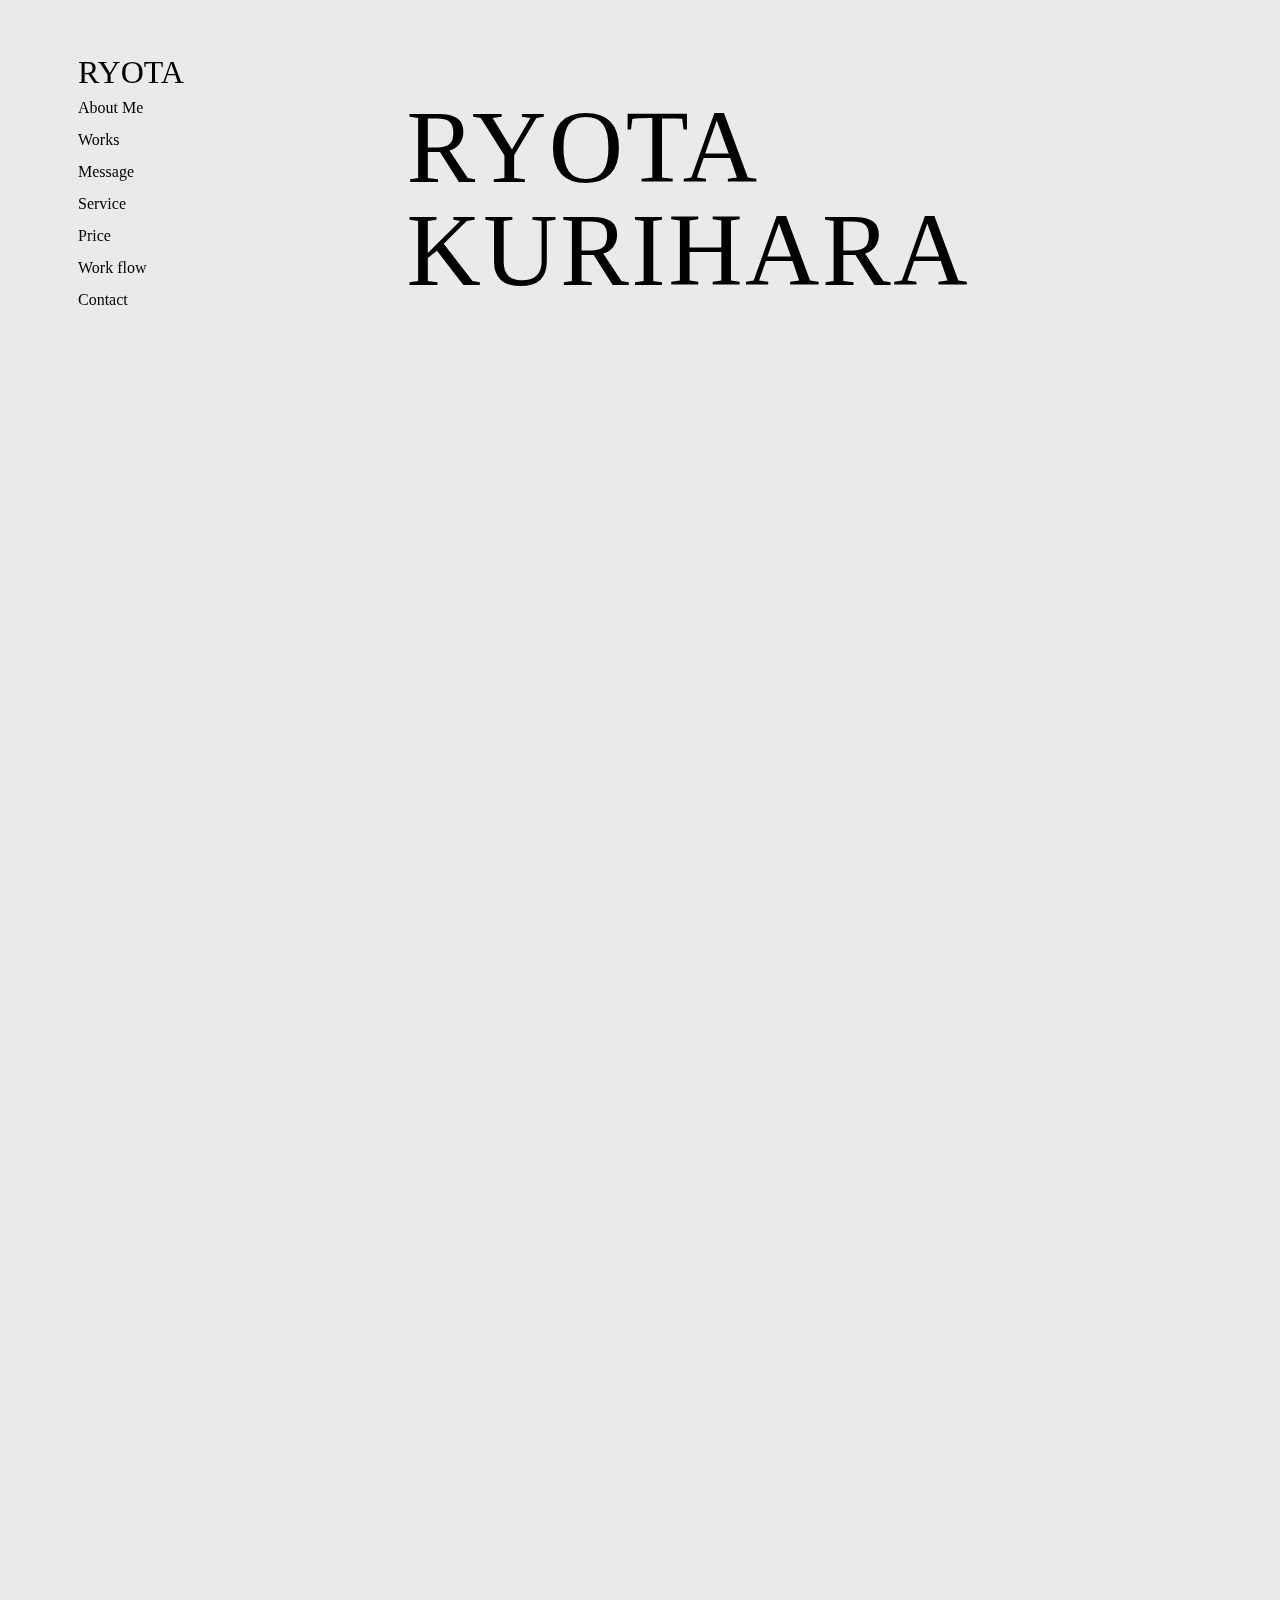
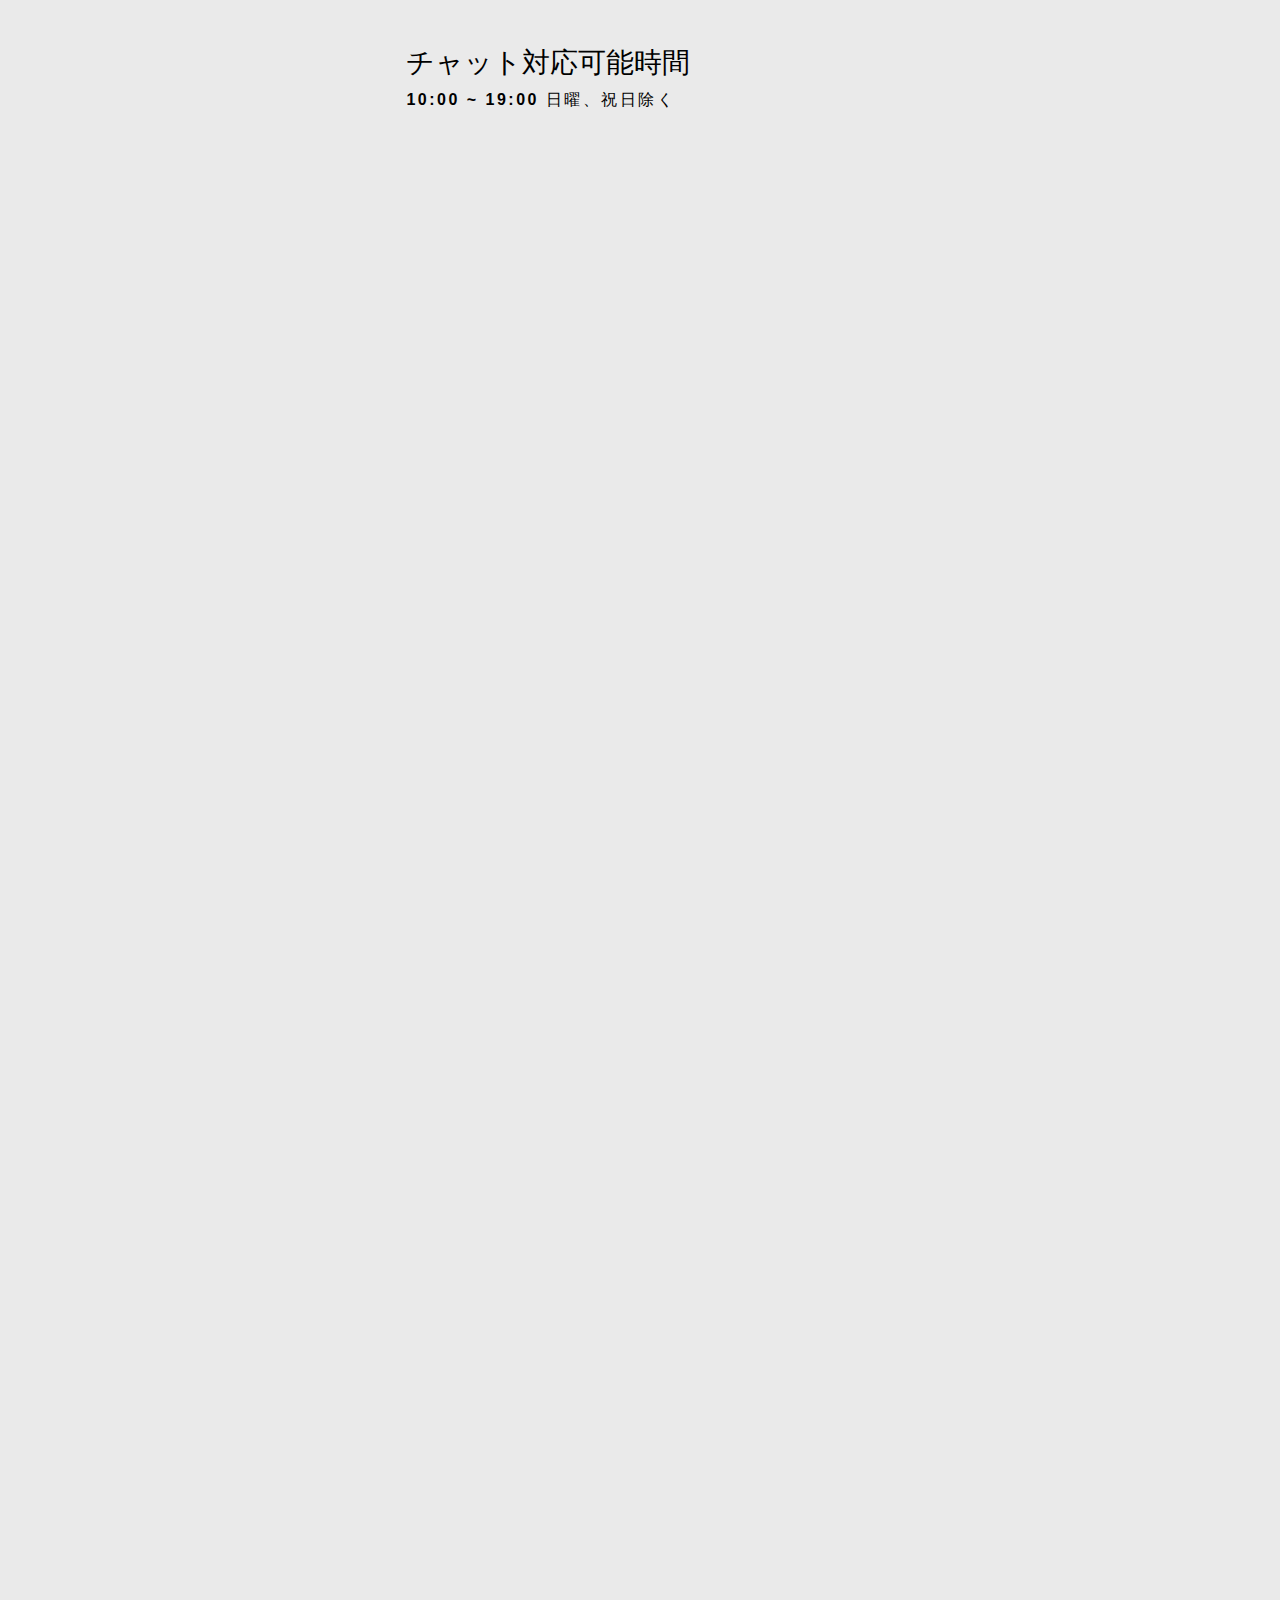
<file: index.html>
<!doctype html>
<html lang="ja">
  <head>
    <!-- Required meta tags -->
    <meta charset="utf-8">
    <meta name="viewport" content="width=device-width, initial-scale=1, shrink-to-fit=no">
    <meta name="description" content="説明">
    <link rel="stylesheet" href="./css/reset.css">
    <link rel="stylesheet" href="https://cdn.jsdelivr.net/npm/bootstrap@4.6.2/dist/css/bootstrap.min.css" integrity="sha384-xOolHFLEh07PJGoPkLv1IbcEPTNtaed2xpHsD9ESMhqIYd0nLMwNLD69Npy4HI+N" crossorigin="anonymous">
    <link rel="stylesheet" href="./css/style.css">
    <link rel="stylesheet" href="./css/animation.css">
    <!-- favicon -->
    <link rel="icon" href="./favicon.ico">
    <title>安心をお届けする栗原亮太のホームページ制作オフィシャルサイト</title>
  </head>
  <body>


    <div class="content-wrapper">

      <!-- -----------------
      スマホヘッダーボタン
      ------------------- -->
      <button type="button" class="menu-btn">
        <span class="btn-line"></span>
        <span class="btn-line2"></span>
        <span class="btn-line3"></span>
      </button>

      <!-- -------------------
      header
      ------------------- -->
    <div class="content-left">
    <header>
      <div class="container">

        <!-- スマホ版ナビゲーション -->
        <div class="mobile-nav">
      <h1 class="header-title"><a class="nav-mobile-color menu-list" href="#home">RYOTA</a></h1>
      <nav>
        <ul class="header-nav">
          <li class="nav-item"><a class="nav-mobile-color menu-list" href="#about">About Me</a></li>
          <li class="nav-item"><a class="nav-mobile-color menu-list" href="#works">Works</a></li>
          <li class="nav-item"><a class="nav-mobile-color menu-list" href="#message">Message</a></li>
          <li class="nav-item"><a class="nav-mobile-color menu-list" href="#service">Service</a></li>
          <li class="nav-item"><a class="nav-mobile-color menu-list" href="#price">Price</a></li>
          <li class="nav-item"><a class="nav-mobile-color menu-list" href="#work-flow">Work flow</a></li>
          <li class="nav-item"><a class="nav-mobile-color menu-list" href="#contact">Contact</a></li>
          </ul>
      </nav>      
      <div class="nav-flex-wrapper">
      <div class="nav-left">
        <p><a class="mobile-nav-color" href="https://twitter.com/ryotaWeb420">Twitter</a></p>
      </div>
      <div class="nav-right">
        <img class="nav-img" src="./img/profile.JPG" alt="プロフィール画像">
      </div>
      </div>
      </div>

      <!-- PC版ナビゲーション -->
      <div class="pc-nav">
      <h1 class="header-title"><a href="#home">RYOTA</a></h1>
      <nav class="pc-nav">
        <ul class="header-nav">
          <li class="nav-item"><a href="#about">About Me</a></li>
          <li class="nav-item"><a href="#works">Works</a></li>
          <li class="nav-item"><a href="#message">Message</a></li>
          <li class="nav-item"><a href="#service">Service</a></li>
          <li class="nav-item"><a href="#price">Price</a></li>
          <li class="nav-item"><a href="#work-flow">Work flow</a></li>
          <li class="nav-item"><a href="#contact">Contact</a></li>
          </ul>
      </nav>
      </div>

    </div>
    </header>
  </div>

<!-- --------------------
      top
--------------------- -->
    <div class="content-right">

    <section id="home" class="top section"> 
      <div class="container">
        <p class="top-title effect-top">RYOTA<br>KURIHARA</p>
        <h4 class="top-subtitle effect-top-subtitle">WEBSITE CREATOR / CODING</h4>
        <p class="top-detail effect-btm-top">栗原 亮太 (くりはら りょうた)</p>
        <p class="top-detail effect-btm-top">オフィシャルサイト</p>
      </div>
      </section>

      <!-- --------------------
      about
--------------------- -->
      <section id="about" class="about section">
        <div class="container">
          <h2 class="section-title effect-left">About Me</h2>
          <div class="effect-left">
          <p class="about-skill">HTML/CSS/Bootstrap/Webサイトコーダー - 栗原 亮太</p>
          <div class="message-wrapper">
            <p class="profile-message">
              1998年大阪生まれ。通信制大学 - サイバー大学IT総合学部在学中。2000年に正常な血液が作れなくなる病気になり、母の骨髄を移植⇒学生時代に5回の気胸⇒2018年に気胸の後遺症で二酸化炭素の排出不全になり気管切開。呼吸器を付けベッド生活になる。絶望で無気力になっていた時YouTubeで、在宅ワーク可能なWeb制作のことを知りウェブ業界へ。現在はリハビリをして50m歩けるようにもなり、肺を鍛えながらフリーランスとして活動中。
            </p>
          </div>
          <img class="profile-img" src="./img/profile.JPG" alt="プロフィール画像">
        </div>
        </div>
      </section>

<!-- --- --------------------
      works
--------------------- -->
      <section id="works" class="works section">
        <div class="container">
          <h2 class="section-title effect-left">Works</h2>
          <div class="work-wrapper effect-left">
            <div class="work-item"><a href="https://shian420.github.io/first_site/" target="_blank">
              <img src="./img/work1.png" alt="制作作品">
              <p>デイトラのサンプルサイトです。初作品です。</p>
            </a>
            </div>
            <div class="work-item"><a href="https://shian420.github.io/Second_site/" target="_blank">
              <img src="./img/work2.png" alt="制作作品">
              <p>Bootstrapを使用した紹介サイトです。2つ目の作品です。</p>
            </a>
            </div>
          </div>
        </div>
      </section>

      <!-- --- --------------------
      message
--------------------- -->
      <section id="message" class="message section">
        <div class="container">
          <h2 class="section-title effect-left">Message</h2>
          <div class="message-wrapper effect-left">
            <p class="client-message">
              私は、個人のクライアント様から中小企業様を中心に、LP、ホームページのコーディングを行っております。質問などの対応ですが、私は治療で声が出せないため、電話対応、直接会っての対応ができません。そのため、Twitterのダイレクトメッセージ、LINEでの対応となります。予めご了承ください。対応時間は10時から19時までとさせて頂いております。<br><br>ご不便をおかけする分、私はクライアント様の「サイトを作りたいけどイメージが湧かない...」「希望通り作ってくれてるか心配...「できるだけ早くサイトが欲しい」「完成後、1人で管理運用できるか不安...」といった様々な悩みや不安を解消いたします。<br><br>そのために「丁寧なヒアリング」「１日ごとの進捗報告」「完成後１か月のアフターフォロー」「サーバーの管理保守」を迅速に行っております。<br><br>これらのサービスにより、クライアント様には「希望のサイトを持てる」「進行状況がすぐにわかり不安がなくなる」「素早く確実な対応と納品をお約束」「支払いメール対応や面倒な管理が必要ないので時間を作れる」といった価値をご提供いたします。さらにアフターフォローでは運用マニュアルもお渡しします。１ヶ月のアフターフォロー終了後も、初心者でも簡単に運用が出来て、困った時の対処も楽になるよう作りました。<br><br>「クライアント様と意見を交換し合い、信頼関係を築き上げながら安心して頂くサイト作り」を目指し、落ち着いた丁寧な対応で、クライアント様の不安を全力で取り除くよう努めます。どうぞ安心しておまかせください。
            </p>
          </div>
        </div>
      </section>

      <!-- --- --------------------
      service
--------------------- -->
      <section id="service" class="service section">
        <div class="container">
          <h2 class="section-title effect-left">Service</h2>
          <div class="service-wrapper effect-left">
            <div class="service-item">
              <img class="service-icon" src="./img/service_icon1.svg" alt="サービスアイコン">
              <p class="service-title">LP制作</p>
              <p class="service-message">
                商品やサービスを紹介する１枚の宣伝ページを制作しております。
              </p>
            </div>
            <div class="service-item">
              <img class="service-icon" src="./img/service_icon3.svg" alt="サービスアイコン">
            <p class="service-title">ホームページ制作</p>
            <p class="service-message">
              個人サイトから企業サイトまで、ページ数1~5枚程度のサイトを制作しております。
            </p>
          </div>
            <div class="service-item">
              <img class="service-icon" src="./img/service_icon2.svg" alt="サービスアイコン">
              <p class="service-title">規約作成サポート</p>
              <p class="service-message">
                個人情報保護法で義務づけられている、プライバシーポリシーと利用規約を作成いたします。販売サイトでは特定商取引法に基づく表記も作成いたします。
              </p>
            </div>
            <div class="service-item">
              <img class="service-icon" src="./img/service_icon4.svg" alt="サービスアイコン">
              <p class="service-title">サーバー管理保守</p>
              <p class="service-message">
                サーバーの支払いメール対応や管理保守を行っております。初心者や時間の無い方もご安心ください。
              </p>
            </div>
          </div>
          <h4 class="other-title">チャット対応可能時間</h4>
          <p class="other-message">10:00 ~ 19:00 日曜、祝日除く</p>
        </div>
      </section>

      <!-- Price -->
      <section id="price" class="price section">
        <div class="container">
          <h2 class="section-title effect-left">Price</h2>
          <div class="effect-left">
          <h3 class="price-title">料金プラン一覧</h3>
          <p>アフターフォロー、スマホ用デザインは無料で対応いたします。</p>
          <table class="price-table">
            <tr>
              <th class="table-header-wrapper">
                <p class="table-header-title">基本プラン</p>
                <p class="header-price">79,800<span class="price-header-span">円</span></p>
                <p>ランディングページにおすすめです。</p>
              </th>
            </tr>
            <tr>
              <td>規約作成サポート
                <p class="price-data">30,000<span class="price-data-span">円</span></p>
              </td>
            </tr>
            <tr>
              <td>トップページデザイン 企画・制作
                <p class="price-data">25,000<span class="price-data-span">円</span></p>
              </td>
            </tr>
            <tr>
              <td>トップページ コーディング
                <p class="price-data">15,000<span class="price-data-span">円</span></p>
              </td>
            </tr>
            <tr>
              <td>問い合わせフォーム設置
                <p class="price-data">6,800<span class="price-data-span">円</span></p>
              </td>
            </tr>
            <tr>
              <td>サーバー・ドメイン契約
                <p class="price-data">3,000<span class="price-data-span">円</span></p>
              </td>
            </tr>
          </table>
          <h3 class="price-title">２つの追加プラン</h3>
          <table class="price-table effect-right">
            <tr>
              <th class="table-header-wrapper">
                <p class="table-header-title">(1ページ追加)</p>
                <p class="header-price">29,800<span class="price-header-span">円</span></p>
              </th>
            </tr>
            <tr>
              <td>下層ページデザイン企画・制作
                <p class="price-data">18,900<span class="price-data-span">円</span></p>
              </td>
            </tr>
            <tr>
              <td>下層ページ コーディング
                <p class="price-data">10,900<span class="price-data-span">円</span></p>
              </td>
            </tr>
          </table>
          <table class="price-table effect-right">
            <tr>
              <th class="table-header-wrapper">
                <p class="table-header-title">サーバー管理保守プラン</p>
                <p class="header-price"><span class="price-header-span">月額</span>5,000<span class="price-header-span">円～</span></p>
                <p>毎月の支払いメールや管理も全てお引き受けいたします。<br>初心者や時間の無い方におすすめです。</p>
              </th>
            </tr>
            <tr>
              <td>サーバー管理
                <p class="price-data">2,500<span class="price-data-span">円</span></p>
              </td>
            </tr>
            <tr>
              <td>ドメイン管理
                <p class="price-data">2,500<span class="price-data-span">円</span></p>
              </td>
            </tr>
          </table>
          <div class="message-wrapper">
          <h4 class="other-title price-design">デザイン完成後のデザイン変更・修正について</h4>         
          <p class="price-message">コーディング開始前は3回までの修正とさせて頂いております。<br>それ以上は1回につき5,000円になります。<br><br>コーディング開始後の変更は、ほぼ最初からやり直しになるので1ページ50,000円になります。<br>(画像と文章の変更は無料で対応いたします)</p>
        </div>
          <table class="price-table effect-right">
            <tr>
              <th class="table-header-wrapper">
                <p class="table-header-title">デザイン修正による追加料金</p>
                <p>画像や文章の細かい変更は無料で対応いたします。</p>
              </th>
            </tr>
            <tr>
              <td>コーディング開始前
                <p>3回まで<span class="price-data">無料</span><br>3回目以降は1回<span class="price-data">5,000<span class="price-data-span">円</span></p>
              </td>
            </tr>
            <tr>
              <td>コーディング開始後
                <p>1ページ<span class="price-data">50,000</span><span class="price-data-span">円</span></p>
              </td>
            </tr>
            </table>
            <div class="message-wrapper">
            <h4 class="other-title">合計金額の計算方法</h4>         
            <p class="price-message">(基本プラン + 追加ページ数 + サーバー管理保守プラン + デザイン変更・修正料)の合計になります。<br><br>※サーバー管理保守プランのみの契約はできません。</p>
            </div>
        </div>
        </div>
      </section>

      <!-- Work flow -->
      <section id="work-flow" class="work-flow section">
        <div class="container">
          <h2 class="section-title effect-left">Work flow</h2>
            <ul class="work-flow-list-wrapper effect-left">
              <li class="work-flow-list-item">
            <h4 class="work-flow-title">① ヒアリング</h4>
            <p>サイトを作る目的、ページ数、ターゲット層、イメージ、画像やテキスト内容、希望の料金プランを聞き取ります。</p>
            </li>
            <li class="work-flow-list-item">
              <h4 class="work-flow-title">② 契約書の確認・サイン</h4>
              <p>トラブルをなくすためにも、契約書の確認・サインをしていただきます。</p>
            </li>
            <li class="work-flow-list-item">
              <h4 class="work-flow-title">③ デザインカンプ作成</h4>
              <p>聞き取った内容に沿ってデザインを作成します。画像、テキストはご用意いただけると助かります。</p>
            </li>
            <li class="work-flow-list-item">
              <h4 class="work-flow-title">④ デザイン完成・確認</h4>
              <p>完成したデザインを確認していただきます。作業進行の関係上、無料での修正・変更は3回までとさせていただきます。</p>
            </li>
            <li class="work-flow-list-item">
              <h4 class="work-flow-title">⑤ コーディング開始</h4>
              <p>サイトを作っていきます。ここからのデザイン修正は、画像やテキスト内容などの細かな修正を除き、基本受け付けておりません。もしどうしても変更したい場合は1ページ50000円になりますが、変更・修正させていただきます。</p>
            </li>
            <li class="work-flow-list-item">
              <h4 class="work-flow-title">⑥ サイト完成・納品</h4>
              <p>完成したサイトを確認していただき納品いたします。</p>
            </li>
            <li class="work-flow-list-item">
              <h4 class="work-flow-title">⑦ 料金のお支払い</h4>
              <p>料金をお支払いいただきます。お支払い確認後、１ヶ月アフターフォローさせていただきます。お振り込みの際は一言いただけると、すぐに確認できるので助かります。</p>
            </li>
          </ul>
        </div>
      </section>

      <!-- contact -->
      <section id="contact" class="contact section">
        <div class="container">
          <h2 class="section-title effect-left">Contact</h2>
        <div class="contact-container">
          <a href="./contact.html">
          <button class="btn contact-btn effect">Contact Me</button>
          </a>
          <div class="effect-left">
          <h4 class="other-title">Follow me</h4>
          <div class="contact-icon-wrapper">
            <a href="https://twitter.com/ryotaWeb420" target="_blank">
            <div class="icon-item">
                <img class="contact-img" src="./img/twitter.png" alt="ツイッターアイコン">
                <p class="icon-title">twitter</p>
            </div>
            </a>
            </div>
        </div>
        <p class="top-btn"><a href="#home">- top -</a></p>

        </div>
      </div>
      </section>
  </div>
  </div>
  <script src="https://code.jquery.com/jquery-3.4.1.min.js" integrity="sha256-CSXorXvZcTkaix6Yvo6HppcZGetbYMGWSFlBw8HfCJo=" crossorigin="anonymous"></script>
    <script src="./script/script.js"></script>
    <script src="https://cdn.jsdelivr.net/npm/bootstrap@4.6.2/dist/js/bootstrap.bundle.min.js" integrity="sha384-Fy6S3B9q64WdZWQUiU+q4/2Lc9npb8tCaSX9FK7E8HnRr0Jz8D6OP9dO5Vg3Q9ct" crossorigin="anonymous"></script>

  </body>
</html>
</file>
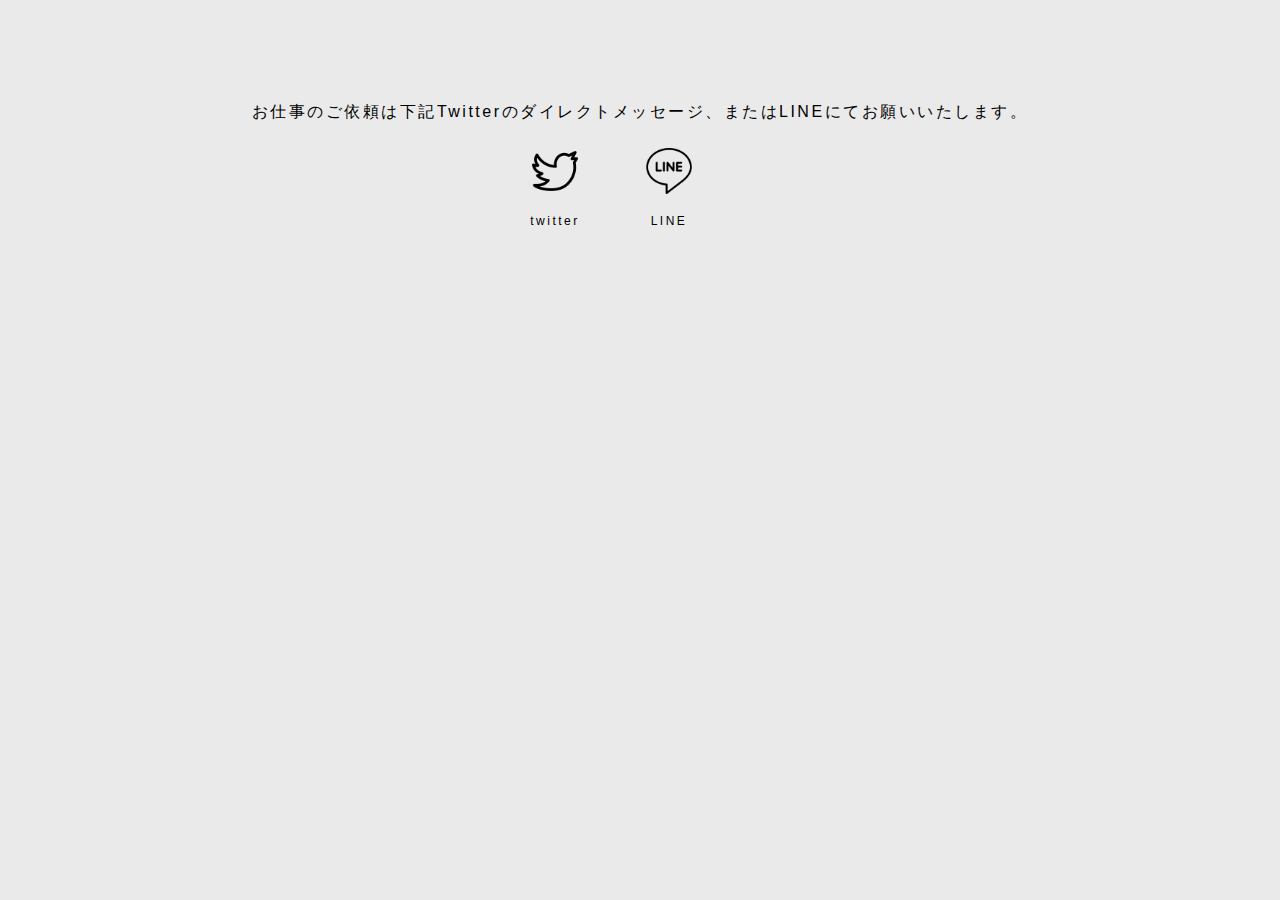
<file: contact.html>
<!doctype html>
<html lang="ja">
  <head>
    <!-- Required meta tags -->
    <meta charset="utf-8">
    <meta name="viewport" content="width=device-width, initial-scale=1, shrink-to-fit=no">
    <meta name="description" content="説明">

    <link rel="stylesheet" href="./css/reset.css">
    <link rel="stylesheet" href="https://cdn.jsdelivr.net/npm/bootstrap@4.6.2/dist/css/bootstrap.min.css" integrity="sha384-xOolHFLEh07PJGoPkLv1IbcEPTNtaed2xpHsD9ESMhqIYd0nLMwNLD69Npy4HI+N" crossorigin="anonymous">
    <link rel="stylesheet" href="./css/style.css">
    <!-- favicon -->
    <link rel="icon" href="./favicon.ico">
    <title>お問い合わせ</title>
  </head>
  <body>

    <section class="contact-page section">
        <div class="container">
    <p class="contact-message">お仕事のご依頼は下記Twitterのダイレクトメッセージ、またはLINEにてお願いいたします。</p>
    <div class="icon-wrapper">
        <div class="icon-item contact-icon-item">
            <a href="https://twitter.com/ryotaWeb420" target="_blank">
            <img class="contact-img" src="./img/twitter.png" alt="ツイッターアイコン">
            <p class="icon-title">twitter</p>
            </a>
        </div>
        <div class="icon-item contact-icon-item">
            <a href="https://line.me/ti/p/AqhV7HxOR0" target="_blank">
            <img class="contact-img" src="./img/line.png" alt="ラインアイコン">
            <p class="icon-title">LINE</p>
            </a>
        </div>
    </div>

</div>
</section>

    <script src="https://cdn.jsdelivr.net/npm/jquery@3.5.1/dist/jquery.slim.min.js" integrity="sha384-DfXdz2htPH0lsSSs5nCTpuj/zy4C+OGpamoFVy38MVBnE+IbbVYUew+OrCXaRkfj" crossorigin="anonymous"></script>
    <script src="https://cdn.jsdelivr.net/npm/bootstrap@4.6.2/dist/js/bootstrap.bundle.min.js" integrity="sha384-Fy6S3B9q64WdZWQUiU+q4/2Lc9npb8tCaSX9FK7E8HnRr0Jz8D6OP9dO5Vg3Q9ct" crossorigin="anonymous"></script>

    </body>
    </html>
</file>
<file: css/style.css>
body{
    color: black;
    background-color: rgb(234, 234, 234);
    font-family: serif,system-ui;
    line-height: 1.5;
}

img{
    width: 100%;
    height: auto;
    filter: grayscale(100%);
}

a{
    text-decoration: none;
    color: black;
}

a:hover{
    opacity: 0.7;
}

p{
    margin: 0;
    font-size: 16px;
    font-family: sans-serif;
    line-height: 2;
    letter-spacing: 2.5px;
}

.btn{
    width: 100%;
    border: solid 2px rgb(115, 115, 115);
    font-size: 32px;
    text-align: center;
    padding: 56px 0;
}

.btn:hover{
    text-decoration: underline;
    color: white;
    border: solid 2px white;
    background-color: black;
}

.content-wrapper{
    display: flex;
    flex-wrap: wrap;
    position: relative;
}

.menu-btn{
    display: none;
}

.content-left{
    width: 30%;
    height: 100vh;
    position: sticky;
    top: 0;
}

.content-right{
    width: 70%;
}

.container{
    width: 95%;
    max-width: 980px;
    margin: auto;
}

.clear::after{
    content: "";
    clear: both;
    display: block;
}

/* ------------
header
------------- */
.mobile-nav{
    display: none;
}

header{
    font-family: serif;
    padding: 48px 72px ;
}

.header-title{
    font-size: 32px;
    font-weight: normal;
}

.nav-item{
    margin-bottom: 8px;
}

.nav-float-wrapper{
    display: none;
}

/* ----------------
section共通CSS
---------------- */
.section{
    padding: 96px 0;
}

.section-title{
    font-weight: bold;
    letter-spacing:-2px ;
    font-size: 64px;
    margin-bottom: 96px;
}

.message-wrapper{
    width: 75%;
}

.other-title{
    font-size: 28px;
}

.other-message{
    font-weight: 550;
}

/* ------------
top
------------- */
.top-title{
    font-family:serif;
    font-weight: normal;
    font-size: 103px;
    line-height: 1;
    margin: 0;
}

.top-subtitle{
    margin-bottom: 56px;
}

.top-detail{
    margin-bottom: 8px;
    font-size: 18px;
}

/* --------------------
about
------------------- */
.about-skill{
    margin-bottom: 16px;
}

.profile-img{
    margin-top: 96px;
}

.profile-message{
    font-weight: 500;
}

/* -----------------
Works
----------------- */
.work-wrapper{
    display: flex;
    flex-wrap: wrap;
    justify-content:space-between;
}

.work-item{
    width: 45%;
    height: auto;
    padding-bottom: 16px;
    border-bottom: solid 2px rgb(193, 193, 193);
}

/* ------------
Message
--------------- */
.client-message{
    font-weight: 500;
}

/* ------------
Service
------------- */
.service-wrapper{
    display: flex;
    flex-wrap: wrap;
    justify-content:flex-start;
    margin-bottom: 40px;
}

.service-item{
    width: 35%;
    height: auto;
    margin: 10px;    padding: 16px 0;
    border: solid 2px rgb(193, 193, 193);
}

.service-icon{
    width: 35%;
    display: block;
    margin: 0 auto;
    margin-bottom: 8px;
}

.service-title{
    text-align: center;
    font-weight: 600;
    font-size: 20px;
    letter-spacing: normal;
}

.service-message{
    padding: 0 16px;
}

/* ---------------
Price
--------------- */
.price-title{
    margin-bottom: 56px;
}

.price-table{
    width: 75%;
    margin-bottom: 48px;
    border: solid 1px rgb(170, 169, 169);
}

.price-table p{
    line-height: normal;
}

.table-header-wrapper{
    text-align: center;
    padding: 8px;
}

.table-header-title{
    font-size: 20px;
    font-weight: 600;
    margin-bottom: 24px;
}

.header-price{
    font-size: 28px;
    font-weight: 550;
    letter-spacing: 1.5px;
}

.price-header-span{
    font-size: 16px;
    font-weight: 500;
}

th{
    border-bottom: solid 1px black;
    background-color: rgb(252, 241, 228);
}

td{
    padding: 8px;
    border-bottom: solid 1px rgba(193, 193, 193, 0.622);
}

.price-table td:last-child{
    border-bottom: none;
}

.price-data{
    letter-spacing: 1.5px;
    font-size: 22px;
    font-weight: 550;
}
.price-data-span{
    font-size: 14px;
    font-weight: 500;
}

.price-message{
    margin-bottom: 32px;
}

.price-design{
    margin-top: 64px;
}

/* -----------------
Work flow
----------------- */
.work-flow-list-wrapper{
    width: 75%;
}

.work-flow-list-item{
    margin-bottom: 32px;
}

.work-flow-list-wrapper li:last-child{
    margin-bottom: 0;
}

/* --------------
Contact共通
------------- */
.icon-item{
    width: 58px;
    margin-right: 56px;
}

.icon-title{
    font-size: clamp(8px, 100vw,12px);
}

.contact-img{
    width: 80%;
    margin-bottom: 8px;
}

/* ------------------
Contact
------------------ */
.contact-page{
    text-align: center;
}

.contact-container{
    width: 100%;
}

.contact-btn{
    margin-bottom: 112px;
}

.contact-icon-wrapper{
    width: 45%;
    display: flex;
    flex-wrap: wrap;
    margin-top: 48px;
}

.top-btn{
    text-align: center;
    font-size: 20px;
    margin-top: 96px;
}

/* -----------------
contact.html
-------------- */
.icon-wrapper{
    width: 50%;
    display: flex;
    flex-wrap: wrap;
    justify-content: center;
    margin: 0 auto;
    margin-top: 20px;
    margin-bottom: 112px;
}

.contact-email{
    font-size: 32px;
    font-weight: 600;
}

/* -----------------
タブレット横向きCSS
-------------------- */
@media screen and (max-width:1080px){
.message-wrapper{
        width: 90%;
}

.service-item{
    width: 44%;
    margin: 10px 20px 10px 0;
}

.price-table{
    width: 90%;
}

.work-flow-list-wrapper{
    width: 90%;
}
}

/* ------------------
タブレット縦向きCSS
------------------- */
@media screen and (max-width:834px){
.message-wrapper{
    width: 100%;
}

.service-wrapper{
    justify-content: space-around;
}

.service-item{
    width: 44%;
    margin: 16px 0;
}

.price-table{
    width: 100%;
}

.work-flow-list-wrapper{
    width: 100%;
}
}

/* ----------------
スマホ用CSS
--------------- */
@media screen and (max-width:768px){
.container{
    width: 90%;
    margin: 0 auto;
}

p{
    font-size: 12px;
}

.btn{
    font-size: 20px;
    padding: 28px 0;
}

.content-right{
    width: 100%;
    float: none;
}
    
/* ----------------
スマホヘッダーボタン
------------------- */
.menu-btn{
    position: fixed;
    top: 15px;
    right: 15px;
    z-index: 4;
    width: 44px;
    height: 44px;
    border:solid 1px rgb(153, 153, 153);
    border-radius: 999px;
    padding: 0;
    background-color: rgba(240, 248, 255, 0);
}

.btn-line,.btn-line2,.btn-line3{
    position: relative;
    display: block;
    width: 50%;
    height: 1px;
    margin: 0 auto;
    background-color: black;
    transition: .2s;
}

.btn-line2{
    transform: translateY(-8px);
}

.btn-line3{
    transform: translateY(6px);
}

.open-line,.open-line2{
    display: block;
    width: 50%;
    height: 1px;
    margin: 0 auto;
    background-color: white;
    transition: .2s;
}

.open-line{
    transform: rotate(-45deg);
}

.open-line2{
    transform: rotate(45deg);
}

.open-line3{
    display: none;
}

    /* ------------
    header
    ------------- */
.menu-btn{
    display: block;
}

.mobile-nav{
    display: block;
}

.pc-nav{
    display: none;
}

.content-left{
    width: 100%;
    position: fixed;
    right: -100%;
    z-index: 3;
    float: none;
    background-color: black;
}

header{
    width: 100%;
    position: static;
    padding: 24px 0;
}

.header-title{
    text-align: center;
    font-size: 56px;
    margin-bottom: 32px;
    color: white;
}

.nav-item{
    font-size: 24px;
    margin-bottom: 8px;
    text-align: center;
}

.nav-flex-wrapper{
    display: block;
    display: flex;
    padding: 32px 0;
}

.nav-left{
    width: 50%;
    padding-top: 12px;
    padding-left: 12px;
}

.nav-mobile-color{
    color: white;
}

.mobile-nav-color{
    color: rgba(255, 255, 255, 0.626);
}

.nav-right{
    width: 50%;
}

.nav-img{
    filter: none;
}

    /* --------------------
    top
    --------------------- */
.top-title{
    font-size: 52px;
    margin-bottom: 12px;
}

.top-subtitle{
    font-size: 16px;
}

.top-detail{
    margin-bottom: 8px;
    font-size: 12px;
}

/* ----------------
section共通CSS
---------------- */
.section{
    padding: 80px 0;
}

.section-title{
    font-size: 32px;
    margin-bottom: 80px;
}

.other-title{
    font-size: 27.5px;
}

.other-message{
    font-size: 18px;
}

/* 
--------------
about
--------------- */
.about-skill{
    font-size: 18px;
}

.profile-message{
    font-size: 18px;
}

.profile-img{
    margin-top: 80px;
}

/* ----------------
work
---------------- */
.work-wrapper{
    flex-direction: column;
}

.work-wrapper div:last-child{
    margin-bottom: 0;
}

.work-item{
    width: 100%;
    margin-bottom: 40px;
}

/* ---------------
message
---------------- */
.client-message{
    font-size: 18px;
}

/* -------------------
service
--------------- */
.service-wrapper{
    flex-direction: column;
    margin-bottom: 40px;
}

.service-item{
    width: 100%;
    margin: 0;
    margin-bottom: 40px;
}

.service-title{
    font-size: 18px;
}

.service-message{
    font-size: 12px;
}

/* -------------
price
------------- */
.price-title{
    font-size: 27.5px;
}

.table-header-title{
    font-size: 18px;
}

.header-price{
    font-size: 32px;
}

.price-header-span{
    font-size: 10px;
}

td{
    font-size: 12px;
    padding: 16px 8px;
}

.price-data{
    font-size: 30px;
}

.price-data-span{
    font-size: 16px;
}

.price-message{
    font-size: 18px;
}

/* -----------------
work flow
--------------- */
.work-flow-list-wrapper p{
    font-size: 18px;
}

.work-flow-title{
    font-size: 22.5px;
}

/* -------------
contact
-------------- */
.contact-container{
    margin: 0 auto;
}

.contact-icon-wrapper{
    width: 45%;
    display: flex;
    flex-wrap: wrap;
    margin-top: 48px;
}

.icon-title{
    font-size: 12px;
}

.top-btn{
    font-size: 16px;
    margin-top: 64px;
}

/* -----------------
contact.html
-------------- */
.contact-message{
    font-size: 18px;
}

.icon-wrapper{
    width: 100%;
}

.contact-icon-item{
    width: 48px;
    margin: 0 20px;
}

.contact-email{
    font-size: 20px;
    font-weight: 600;
}

}
</file>
<file: css/animation.css>
.effect-left{
    opacity: 0;
    transform: translate(-35px,0);
    transition: all .8s ease-out;
}

.effect{
    opacity: 0;
    transform: translate(0,35px);
    transition: all .8s ease-out;
}

.effect-scroll{
    opacity: 1;
   transform:translate(0,0);
  }

  /* -------------
  トップアニメーション
  --------------- */
  .effect-top{
    animation: name alternate forwards .7s linear;
  }

  .effect-top-subtitle{
    animation: tops alternate forwards .5s linear;
    animation-delay: .4s;
    opacity: 0;
  }

  .effect-btm-top{
    animation: tops alternate forwards .5s linear;
    animation-delay: .5s;
    opacity: 0;
  }


  @keyframes name{
    0%{
        opacity: 0;
      transform: translateY(45px);
    }

    100%{
        opacity: 1;
      transform: translateY(0);
    }
  }

  @keyframes tops{
    0%{
        opacity: 0;
      transform: translateY(35px);
    }

    100%{
        opacity: 1;
      transform: translateY(0);
    }
  }

  /* ----------------
  ハンバーガーメニュー
  ---------------------- */
  .open{
    animation: opens alternate forwards .2s linear;
}

@keyframes opens{
    0%{
      right: -100%;
    }

    100%{
        right: 0;
    }
  }

  .close{
    animation: closes alternate forwards .2s linear;
}
@keyframes closes{
  0%{
    right: 0;
  }

  100%{
      right: -100%;
  }
}
</file>
